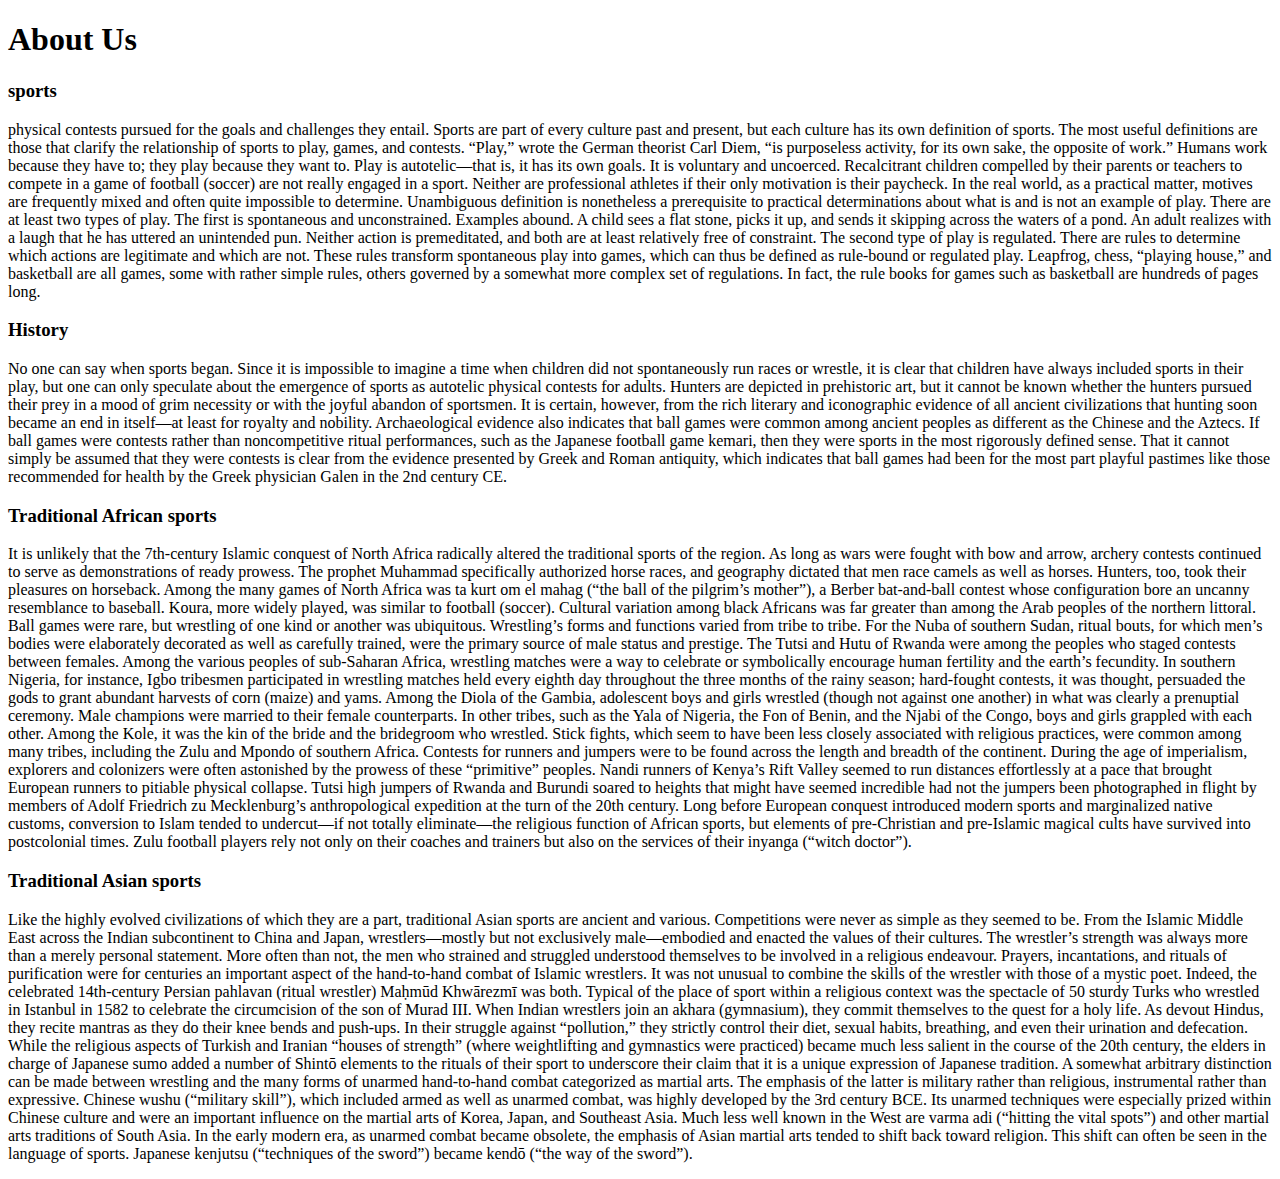
<file: cse326project/aboutus.html>
<!DOCTYPE html>
<html lang="en">
<head>
    <meta charset="UTF-8">
    <meta http-equiv="X-UA-Compatible" content="IE=edge">
    <meta name="viewport" content="width=, initial-scale=1.0">
    <title>about us</title>
</head>
<body>
    <header class="about">
    <h1>About Us</h1>
    <h3> sports</h3>
    <p>physical contests pursued for the goals and challenges they entail. Sports are part of every culture past and present, but each culture has its own definition of sports. The most useful definitions are those that clarify the relationship of sports to play, games, and contests. “Play,” wrote the German theorist Carl Diem, “is purposeless activity, for its own sake, the opposite of work.” Humans work because they have to; they play because they want to. Play is autotelic—that is, it has its own goals. It is voluntary and uncoerced. Recalcitrant children compelled by their parents or teachers to compete in a game of football (soccer) are not really engaged in a sport. Neither are professional athletes if their only motivation is their paycheck. In the real world, as a practical matter, motives are frequently mixed and often quite impossible to determine. Unambiguous definition is nonetheless a prerequisite to practical determinations about what is and is not an example of play.

        There are at least two types of play. The first is spontaneous and unconstrained. Examples abound. A child sees a flat stone, picks it up, and sends it skipping across the waters of a pond. An adult realizes with a laugh that he has uttered an unintended pun. Neither action is premeditated, and both are at least relatively free of constraint. The second type of play is regulated. There are rules to determine which actions are legitimate and which are not. These rules transform spontaneous play into games, which can thus be defined as rule-bound or regulated play. Leapfrog, chess, “playing house,” and basketball are all games, some with rather simple rules, others governed by a somewhat more complex set of regulations. In fact, the rule books for games such as basketball are hundreds of pages long.
        
        </p>
        <h3>History</h3>
        <p>No one can say when sports began. Since it is impossible to imagine a time when children did not spontaneously run races or wrestle, it is clear that children have always included sports in their play, but one can only speculate about the emergence of sports as autotelic physical contests for adults. Hunters are depicted in prehistoric art, but it cannot be known whether the hunters pursued their prey in a mood of grim necessity or with the joyful abandon of sportsmen. It is certain, however, from the rich literary and iconographic evidence of all ancient civilizations that hunting soon became an end in itself—at least for royalty and nobility. Archaeological evidence also indicates that ball games were common among ancient peoples as different as the Chinese and the Aztecs. If ball games were contests rather than noncompetitive ritual performances, such as the Japanese football game kemari, then they were sports in the most rigorously defined sense. That it cannot simply be assumed that they were contests is clear from the evidence presented by Greek and Roman antiquity, which indicates that ball games had been for the most part playful pastimes like those recommended for health by the Greek physician Galen in the 2nd century CE.</p>
        <h3>Traditional African sports</h3>
        <p>It is unlikely that the 7th-century Islamic conquest of North Africa radically altered the traditional sports of the region. As long as wars were fought with bow and arrow, archery contests continued to serve as demonstrations of ready prowess. The prophet Muhammad specifically authorized horse races, and geography dictated that men race camels as well as horses. Hunters, too, took their pleasures on horseback.


            Among the many games of North Africa was ta kurt om el mahag (“the ball of the pilgrim’s mother”), a Berber bat-and-ball contest whose configuration bore an uncanny resemblance to baseball. Koura, more widely played, was similar to football (soccer).
            
            Cultural variation among black Africans was far greater than among the Arab peoples of the northern littoral. Ball games were rare, but wrestling of one kind or another was ubiquitous. Wrestling’s forms and functions varied from tribe to tribe. For the Nuba of southern Sudan, ritual bouts, for which men’s bodies were elaborately decorated as well as carefully trained, were the primary source of male status and prestige. The Tutsi and Hutu of Rwanda were among the peoples who staged contests between females. Among the various peoples of sub-Saharan Africa, wrestling matches were a way to celebrate or symbolically encourage human fertility and the earth’s fecundity. In southern Nigeria, for instance, Igbo tribesmen participated in wrestling matches held every eighth day throughout the three months of the rainy season; hard-fought contests, it was thought, persuaded the gods to grant abundant harvests of corn (maize) and yams. Among the Diola of the Gambia, adolescent boys and girls wrestled (though not against one another) in what was clearly a prenuptial ceremony. Male champions were married to their female counterparts. In other tribes, such as the Yala of Nigeria, the Fon of Benin, and the Njabi of the Congo, boys and girls grappled with each other. Among the Kole, it was the kin of the bride and the bridegroom who wrestled. Stick fights, which seem to have been less closely associated with religious practices, were common among many tribes, including the Zulu and Mpondo of southern Africa.
            
            Contests for runners and jumpers were to be found across the length and breadth of the continent. During the age of imperialism, explorers and colonizers were often astonished by the prowess of these “primitive” peoples. Nandi runners of Kenya’s Rift Valley seemed to run distances effortlessly at a pace that brought European runners to pitiable physical collapse. Tutsi high jumpers of Rwanda and Burundi soared to heights that might have seemed incredible had not the jumpers been photographed in flight by members of Adolf Friedrich zu Mecklenburg’s anthropological expedition at the turn of the 20th century.
            
            
            Long before European conquest introduced modern sports and marginalized native customs, conversion to Islam tended to undercut—if not totally eliminate—the religious function of African sports, but elements of pre-Christian and pre-Islamic magical cults have survived into postcolonial times. Zulu football players rely not only on their coaches and trainers but also on the services of their inyanga (“witch doctor”).
            
            </p>
            <h3>Traditional Asian sports</h3>
            <p>Like the highly evolved civilizations of which they are a part, traditional Asian sports are ancient and various. Competitions were never as simple as they seemed to be. From the Islamic Middle East across the Indian subcontinent to China and Japan, wrestlers—mostly but not exclusively male—embodied and enacted the values of their cultures. The wrestler’s strength was always more than a merely personal statement. More often than not, the men who strained and struggled understood themselves to be involved in a religious endeavour. Prayers, incantations, and rituals of purification were for centuries an important aspect of the hand-to-hand combat of Islamic wrestlers. It was not unusual to combine the skills of the wrestler with those of a mystic poet. Indeed, the celebrated 14th-century Persian pahlavan (ritual wrestler) Maḥmūd Khwārezmī was both.

                Typical of the place of sport within a religious context was the spectacle of 50 sturdy Turks who wrestled in Istanbul in 1582 to celebrate the circumcision of the son of Murad III. When Indian wrestlers join an akhara (gymnasium), they commit themselves to the quest for a holy life. As devout Hindus, they recite mantras as they do their knee bends and push-ups. In their struggle against “pollution,” they strictly control their diet, sexual habits, breathing, and even their urination and defecation.
                
                While the religious aspects of Turkish and Iranian “houses of strength” (where weightlifting and gymnastics were practiced) became much less salient in the course of the 20th century, the elders in charge of Japanese sumo added a number of Shintō elements to the rituals of their sport to underscore their claim that it is a unique expression of Japanese tradition. A somewhat arbitrary distinction can be made between wrestling and the many forms of unarmed hand-to-hand combat categorized as martial arts. The emphasis of the latter is military rather than religious, instrumental rather than expressive. Chinese wushu (“military skill”), which included armed as well as unarmed combat, was highly developed by the 3rd century BCE. Its unarmed techniques were especially prized within Chinese culture and were an important influence on the martial arts of Korea, Japan, and Southeast Asia. Much less well known in the West are varma adi (“hitting the vital spots”) and other martial arts traditions of South Asia. In the early modern era, as unarmed combat became obsolete, the emphasis of Asian martial arts tended to shift back toward religion. This shift can often be seen in the language of sports. Japanese kenjutsu (“techniques of the sword”) became kendō (“the way of the sword”).
                
                </p>
</header>
</body>
</html>
</file>
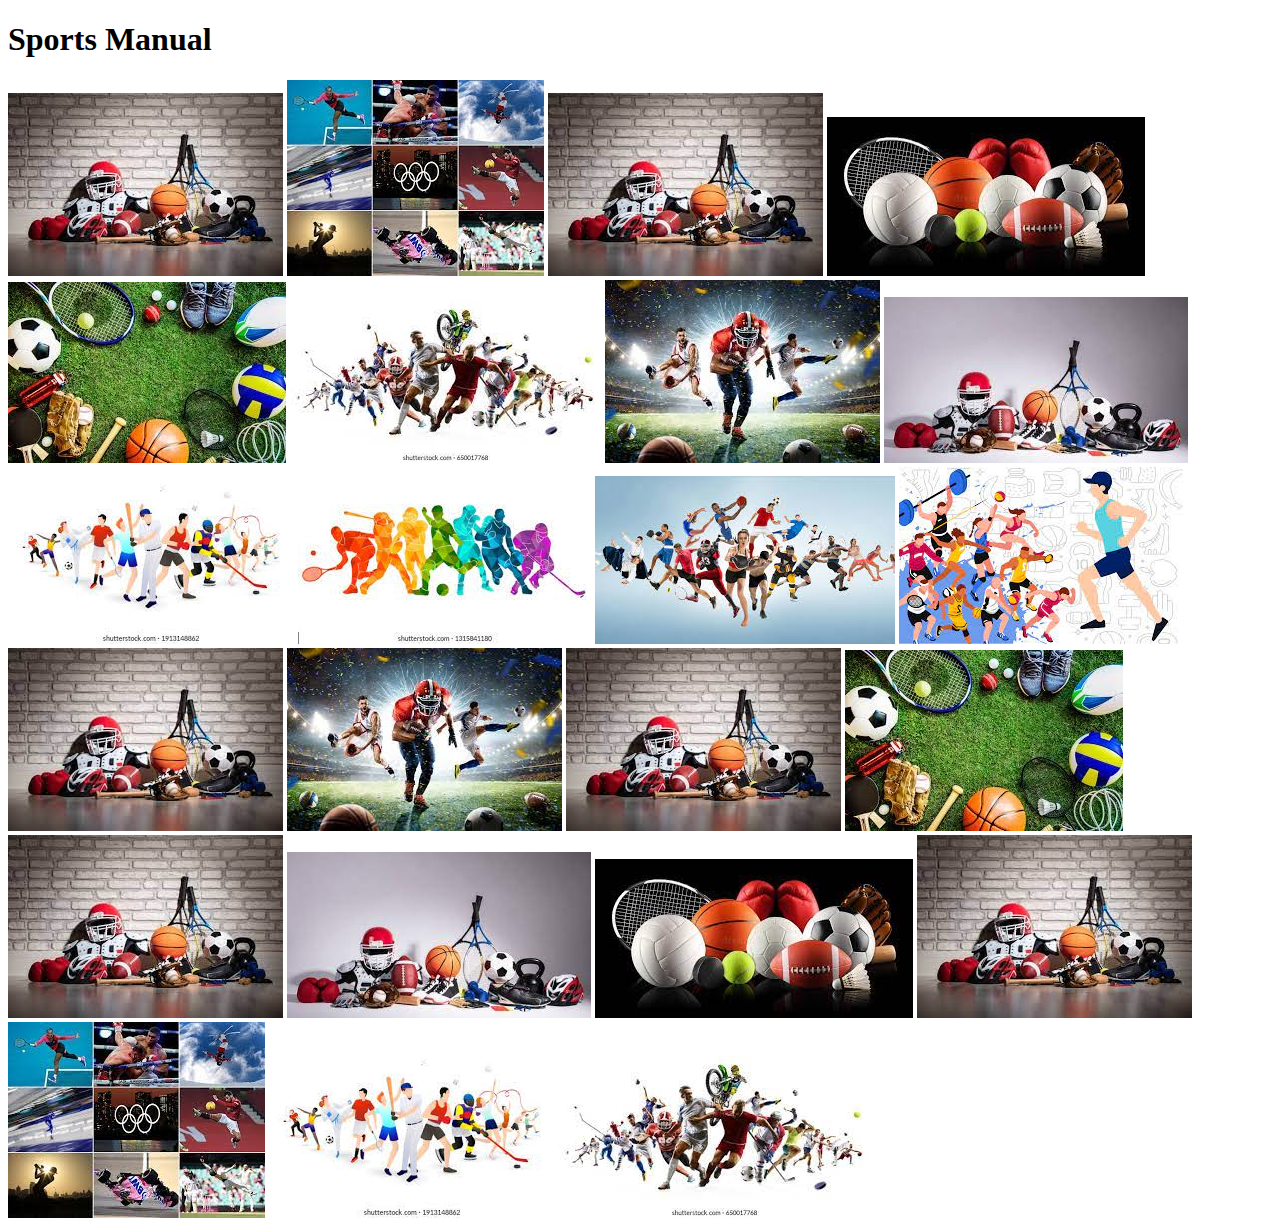
<file: cse326project/sports.html>
<!DOCTYPE html>
<html lang="en">
<head>
    <meta charset="UTF-8">
    <meta http-equiv="X-UA-Compatible" content="IE=edge">
    <meta name="viewport" content="width=device-width, initial-scale=1.0">
    <title>sports</title>
    <style>
        #manual{
            display:block;
            height:500px;
        }
    </style>
</head>
<body>
    <h1>Sports Manual</h1>
    <div id="manual"> 
        <img src="img/download (1).jpg"   alt="">
        <img src="img/download (2).jpg"   alt="">
        <img src="img/download (3).jpg"   alt="">
        <img src="img/download (4).jpg"   alt="">
        <img src="img/download (5).jpg"   alt="">
        <img src="img/download (6).jpg"   alt="">
        <img src="img/download (7).jpg"   alt="">
        <img src="img/download (8).jpg"   alt="">
        <img src="img/download (9).jpg"   alt="">
        <img src="img/download (10).jpg"   alt="">
        <img src="img/download (11).jpg"   alt="">
        <img src="img/download (12).jpg"   alt="">
        <img src="img/download (1).jpg"   alt="">
        <img src="img/download (7).jpg"   alt="">
        <img src="img/download (1).jpg"   alt="">
        <img src="img/download (5).jpg"   alt="">
        <img src="img/download (3).jpg"   alt="">
        <img src="img/download (8).jpg"   alt="">
        <img src="img/download (4).jpg"   alt="">
        <img src="img/download (1).jpg"   alt="">
        <img src="img/download (2).jpg"   alt="">
        <img src="img/download (9).jpg"   alt="">
        <img src="img/download (6).jpg"   alt="">
    </div>
</body>
</html>
</file>
